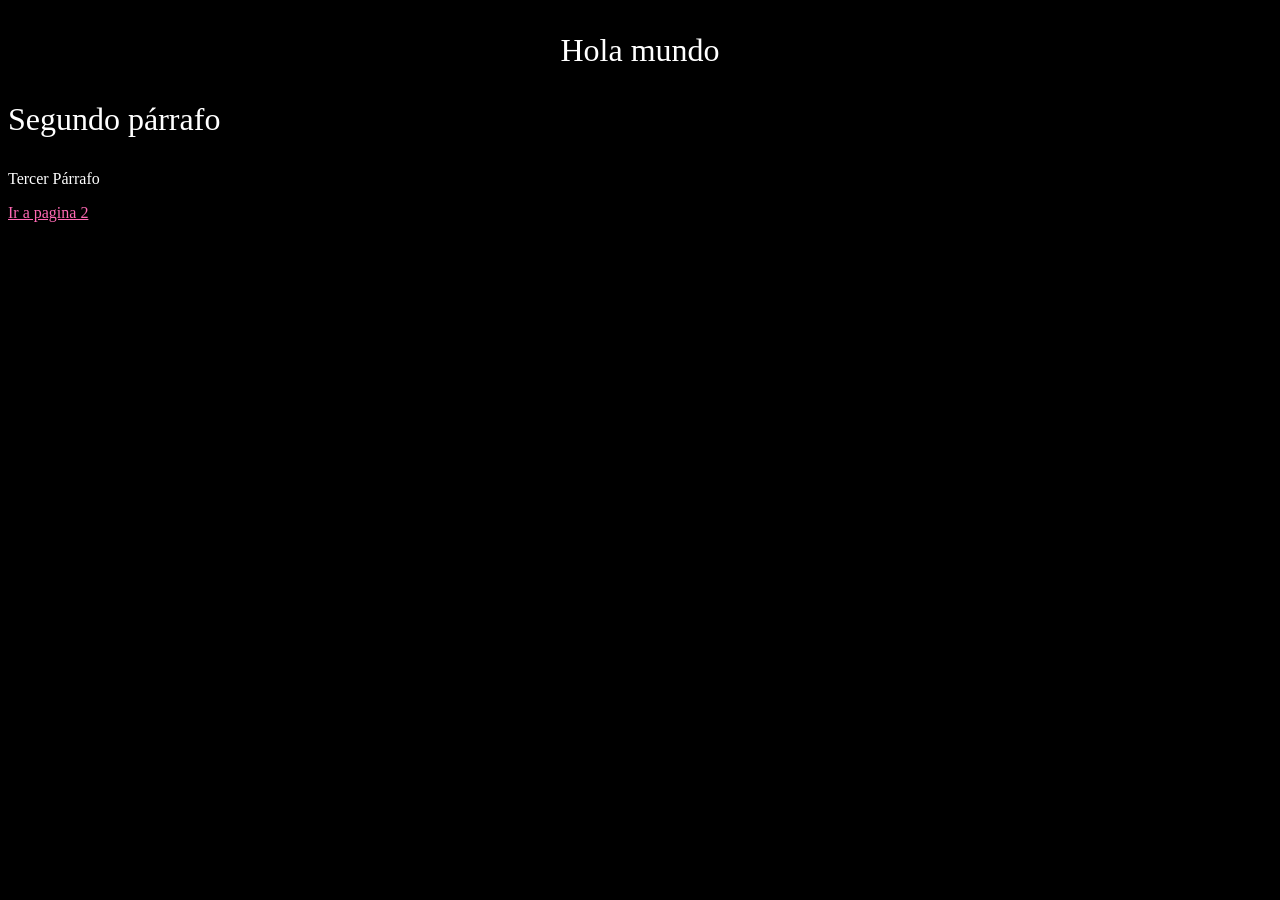
<file: HTML/src/main/resources/index.html>
<!DOCTYPE html>
<html lang="en">
<head>
    <meta charset="UTF-8">
    <title>Hola mundo</title>
    <!-- 2. CSS -interno -->
   <!-- <style>
        /*body{*/
        /*    background-color: black;*/
        /*    color: white;*/
        /*}*/
        /*a{*/
        /*    color: hotpink;*/
        /*}*/
        /* 3. CSS - externo */

    </style> -->
    <link rel="stylesheet" href="estilos.css">
</head>
<body>
    <!-- 1. CSS - inline -->
    <p class="texto-centrado titulo"> Hola mundo </p>
    <p class="titulo">Segundo párrafo</p>
    <p>Tercer Párrafo</p>
    <a href="pagina2.html">Ir a pagina 2</a>

</body>
</html>
</file>
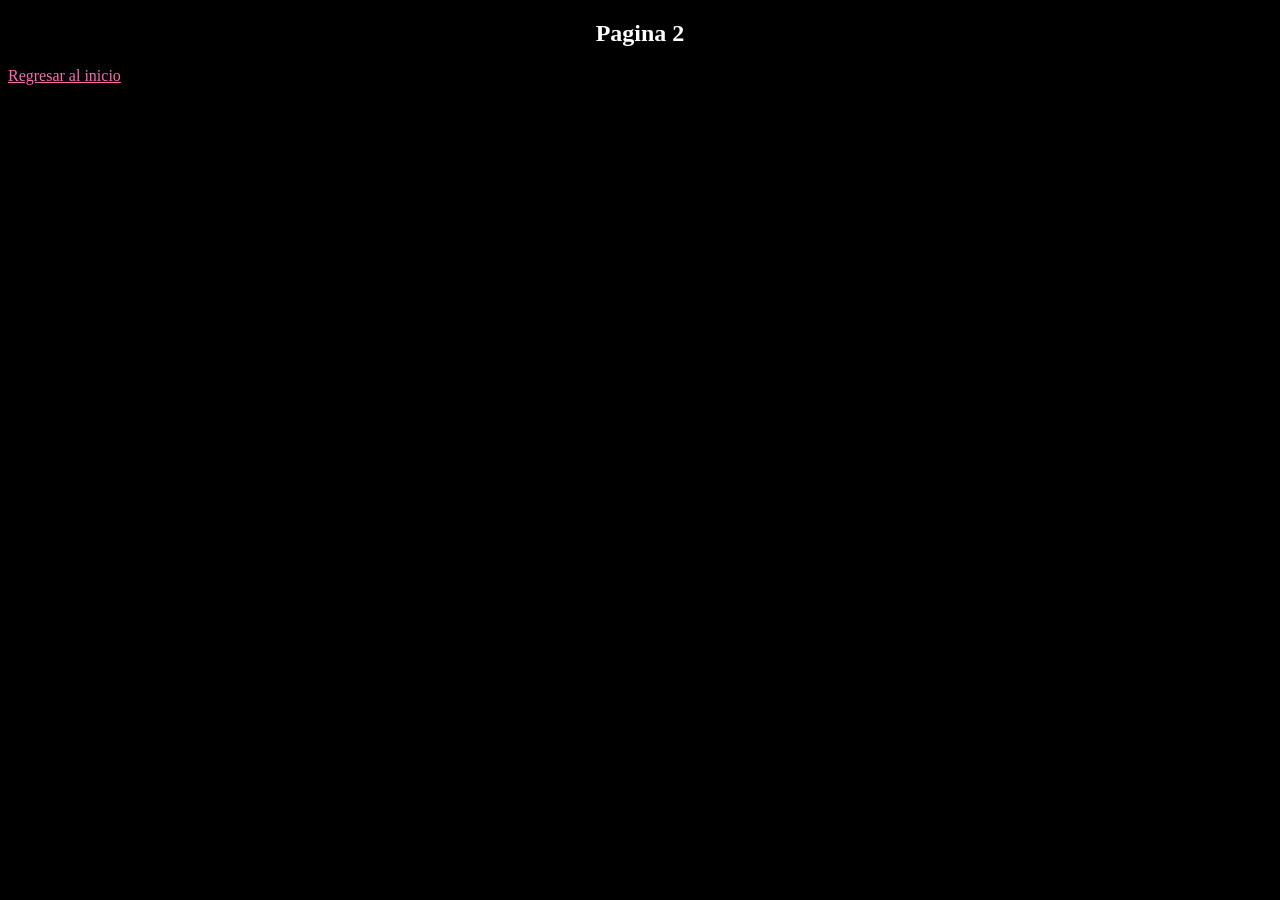
<file: HTML/src/main/resources/pagina2.html>
<!DOCTYPE html>
<html lang="en">
<head>
    <meta charset="UTF-8">
    <title>Title</title>
    <link rel="stylesheet" href="estilos.css">
</head>
<body>

    <h2 class="texto-centrado">Pagina 2</h2>
    <a href="index.html">Regresar al inicio</a>
</body>
</html>
</file>
<file: HTML/src/main/resources/estilos.css>
/*Definicion de los estilos CSS*/
body{
    background-color: black;
    color : white;
}
/* Estilo para los links*/
a{
    color: hotpink;
}
a:hover{
    color: yellow;
}
/* Clases - selectores*/
.texto-centrado{
    text-align: center;
}
.titulo{
    font-size: 200%;
}
</file>
